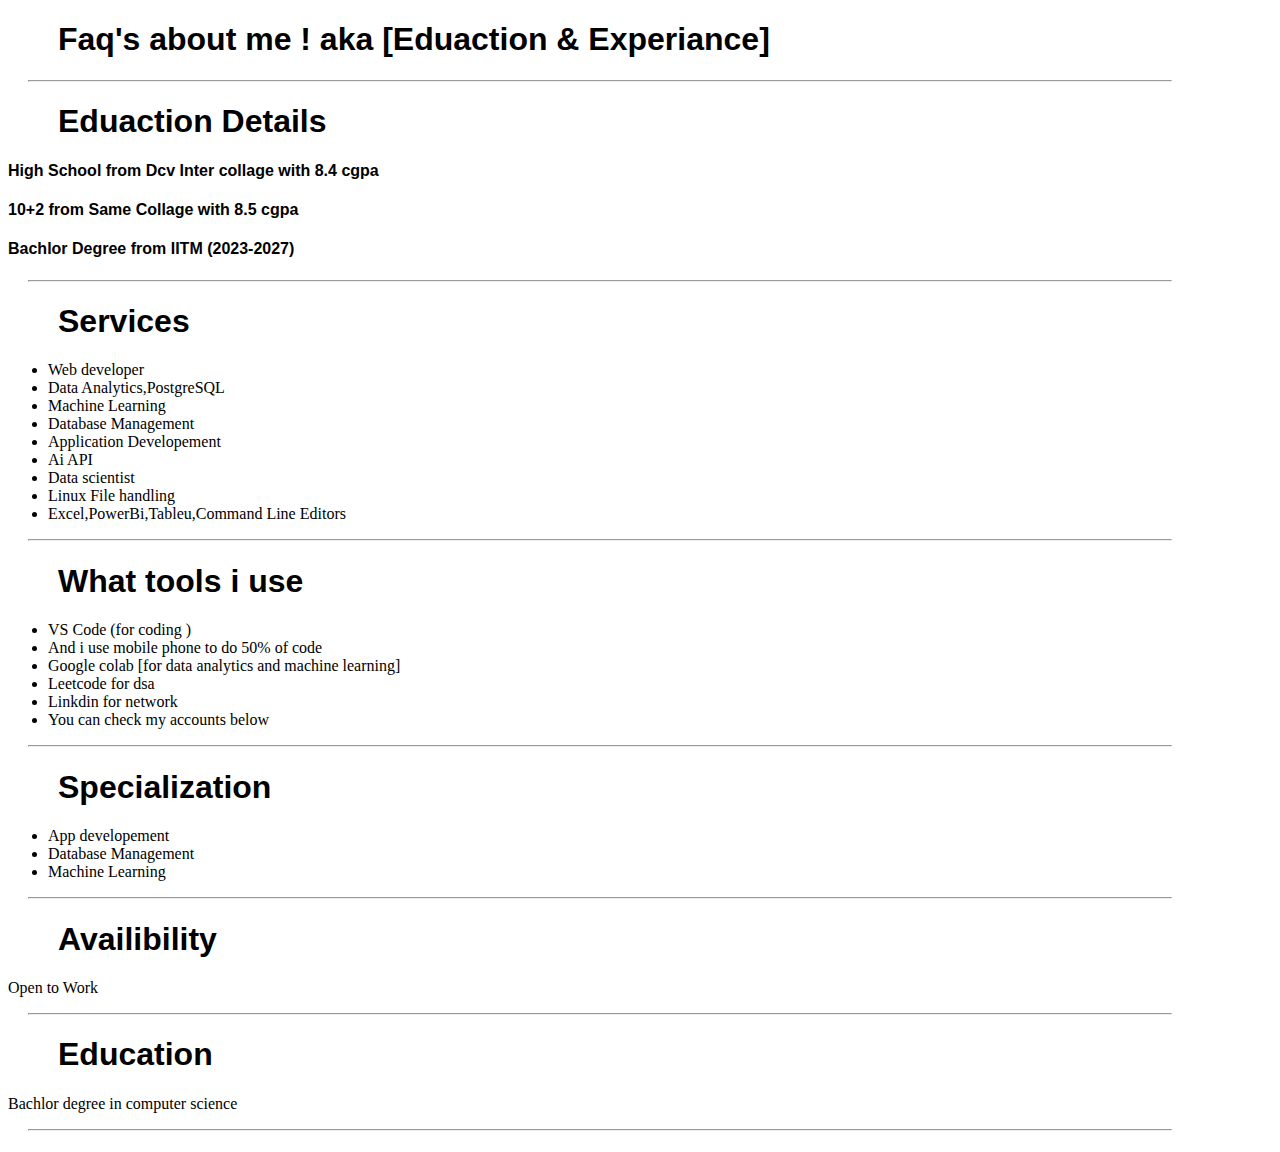
<file: Portfolio/templates/faqs.html>
<!DOCTYPE html>

<html>

<head>
  <meta http-equiv="CONTENT-TYPE" content="text/html; charset=UTF-8">
  <style>
    * h1 {
      margin-left: 50px;
    }

    hr {
      margin-left: 20px;
      margin-right: 100px;
    }

    h1,
    h4 {
      font-family: sans-serif;
    }
  </style>
  <title>FAQ's'</title>
</head>

<body>
  <h1>
    Faq's about me ! aka [Eduaction & Experiance]
  </h1>
  <hr>
  <h1>Eduaction Details </h1>
  <h4>High School from Dcv Inter collage with 8.4 cgpa</h4>
  <h4>10+2 from Same Collage with 8.5 cgpa</h4>
  <h4>Bachlor Degree from IITM (2023-2027)</h4>
  <hr>
  <h1>Services</h1>
  <ul>
    <li>Web developer </li>
    <li>Data Analytics,PostgreSQL </li>
    <li>Machine Learning</li>
    <li>Database Management</li>
    <li>Application Developement </li>
    <li>Ai API</li>
    <li>Data scientist</li>
    <li>Linux File handling</li>
    <li>Excel,PowerBi,Tableu,Command Line Editors</li>
  </ul>


  <hr>

  <h1>What tools i use</h1>
  <ul>
    <li>VS Code (for coding )</li>
    <li>And i use mobile phone to do 50% of code </li>
    <li>Google colab [for data analytics and machine learning]</li>
    <li>Leetcode for dsa</li>
    <li>Linkdin for network</li>
    <li>You can check my accounts below</li>
  </ul>
  <hr>
  <h1>Specialization</h1>
  <ul>
    <li>App developement</li>
    <li>Database Management</li>
    <li>Machine Learning</li>
  </ul>


  <hr>
  <h1>Availibility</h1>
  <p>Open to Work</p>

  <hr>
  <h1>Education </h1>
  <p>Bachlor degree in computer science </p>

  <hr>

  <h1>

  </h1>
</body>

</html>
</file>
